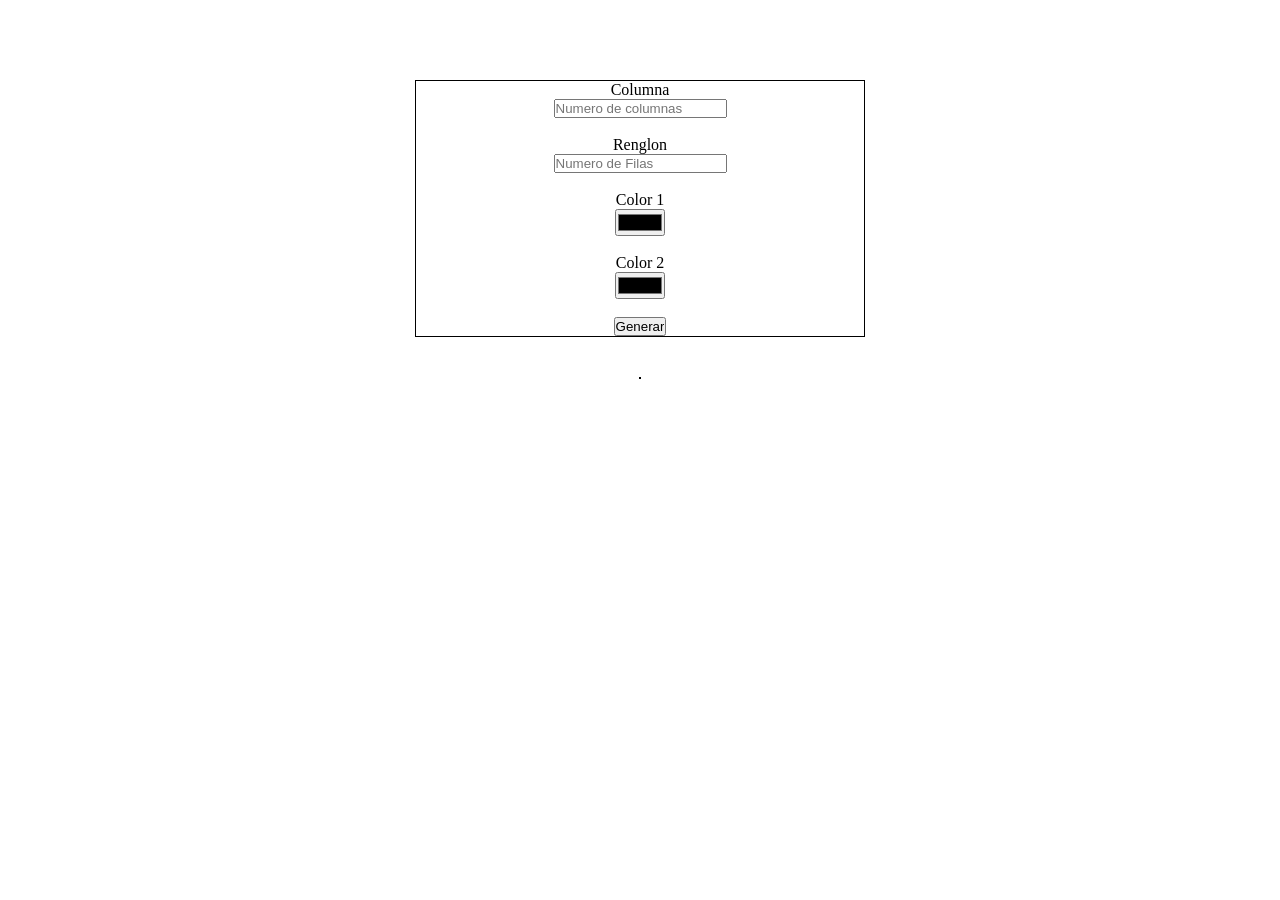
<file: index.html>
<!DOCTYPE html>
<html lang="en">
<head>
    <meta name="viewport" content="width=device-width, initial-scale=1.0">
    <title>Practica 4</title>
    <link rel="stylesheet" href="estilos.css">
</head>
<body>
    <div id="datos">
        <label for="col">Columna</label>
        <input type="number" id="col" placeholder="Numero de columnas">
        <br>
        <label for="ren">Renglon</label>
        <input type="number" id="ren" placeholder="Numero de Filas">
        <br>
        <label for="color1">Color 1</label>
        <input type="color" name="color1" id="color1">
        <br>
        <label for="color2">Color 2</label>
        <input type="color" name="color2" id="color2">
        <br>
        <input type="button" value="Generar" onclick="generarTabla();">
    </div>
    <div id="contenedor"></div>
    <script src="array.js"></script>
</body>
</html>
</file>
<file: estilos.css>
*{
    padding: 0;
    margin: 0;
    }

    body{
        display:flex;
        align-items: center;
        justify-content: center;
        flex-direction: column;
        margin: 50px;
        padding: 30px;
    }

    #datos{
        display: flex;
        justify-content: center;
        align-items: center;
        flex-direction: column;
        border: 1px solid black ;
        width: 40%;
        height: 50%;
    }

    #contenedor{
        display: flex;
        align-items: center;
        justify-content: center;
        margin-top: 40px;
        border: 1px solid black;
        width: auto;
        height: auto;
    }
</file>
